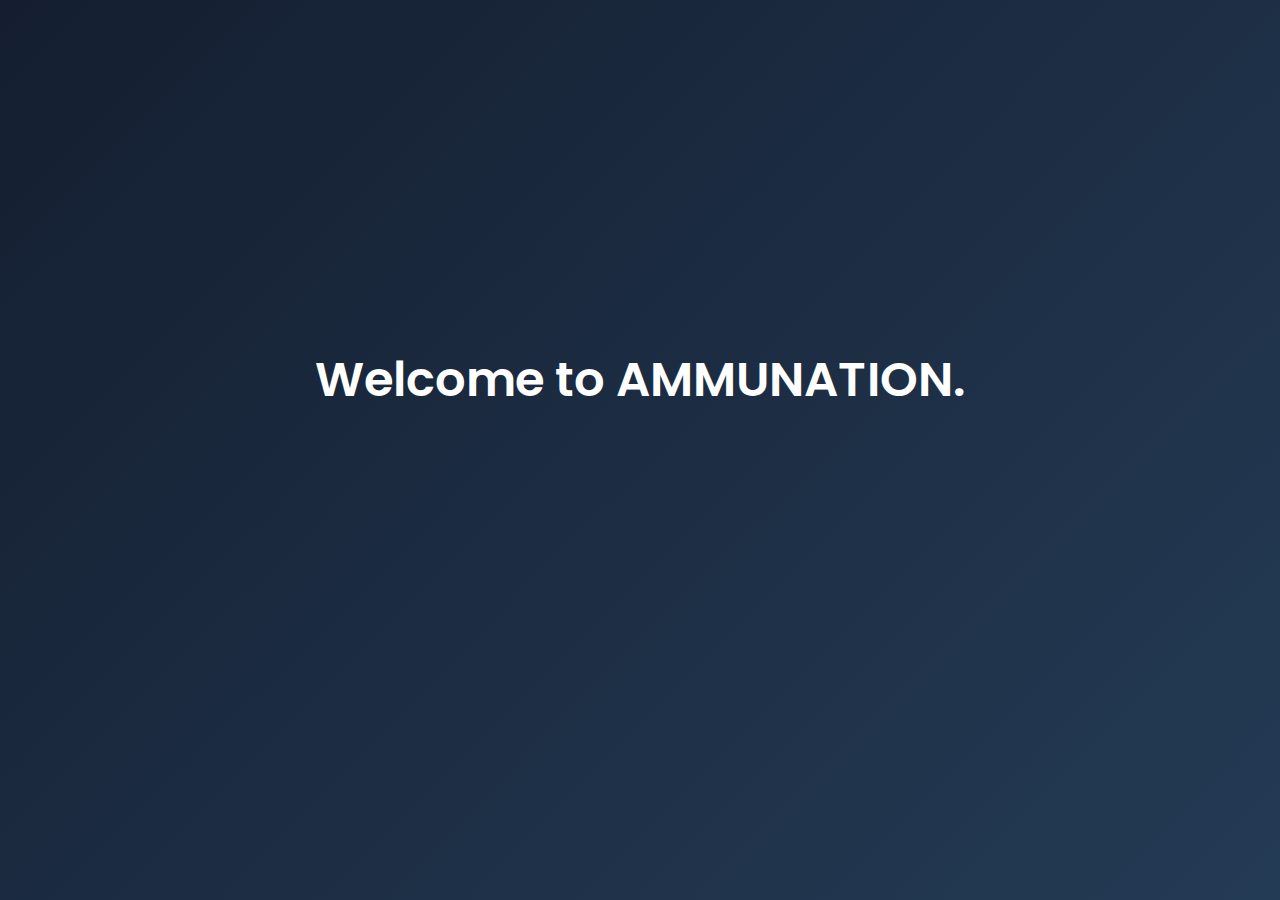
<file: index.html>
<!DOCTYPE html>
<html lang="en">
<head>
    <meta charset="UTF-8">
    <meta name="viewport" content="width=device-width, initial-scale=1.0">
    <title>AMMUNATION.</title>
    <style>
        @import url('https://fonts.googleapis.com/css2?family=Poppins:wght@300;400;600&display=swap');
        
        body {
            margin: 0;
            padding: 0;
            font-family: 'Poppins', sans-serif;
            background: linear-gradient(135deg, #141E30, #243B55);
            color: white;
            text-align: center;
            height: 100vh;
            display: flex;
            flex-direction: column;
            align-items: center;
            justify-content: center;
            overflow: hidden;
        }

        h1 {
            font-size: 3rem;
            font-weight: 600;
            color: white;
            display: block;
            visibility: visible;
            opacity: 1; /* Pastikan langsung terlihat */
            animation: fadeIn 1.5s ease-in forwards, float 3s ease-in-out infinite;
        }

        p {
            font-size: 1.2rem;
            opacity: 0;
            animation: fadeIn 1.5s ease-in forwards 0.5s;
        }

        a {
            display: inline-block;
            margin-top: 20px;
            padding: 12px 24px;
            font-size: 1.2rem;
            color: white;
            text-decoration: none;
            background: rgba(255, 255, 255, 0.2);
            border-radius: 30px;
            transition: all 0.3s ease;
            opacity: 0;
            animation: fadeIn 1.5s ease-in forwards 1s;
        }

        a:hover {
            background: white;
            color: #243B55;
            transform: scale(1.1);
        }

        @keyframes fadeIn {
            from {
                opacity: 0;
                transform: translateY(-20px);
            }
            to {
                opacity: 1;
                transform: translateY(0);
            }
        }

        @keyframes float {
            0%, 100% {
                transform: translateY(0);
            }
            50% {
                transform: translateY(-10px);
            }
        }
    </style>
</head>
<body>
    <h1>Welcome to AMMUNATION.</h1>
    <p>Your premier destination for exclusive gunshop collections.</p>
    <a href="Form1.html">Visit My Gunshop</a>
</body>
</html>
</file>
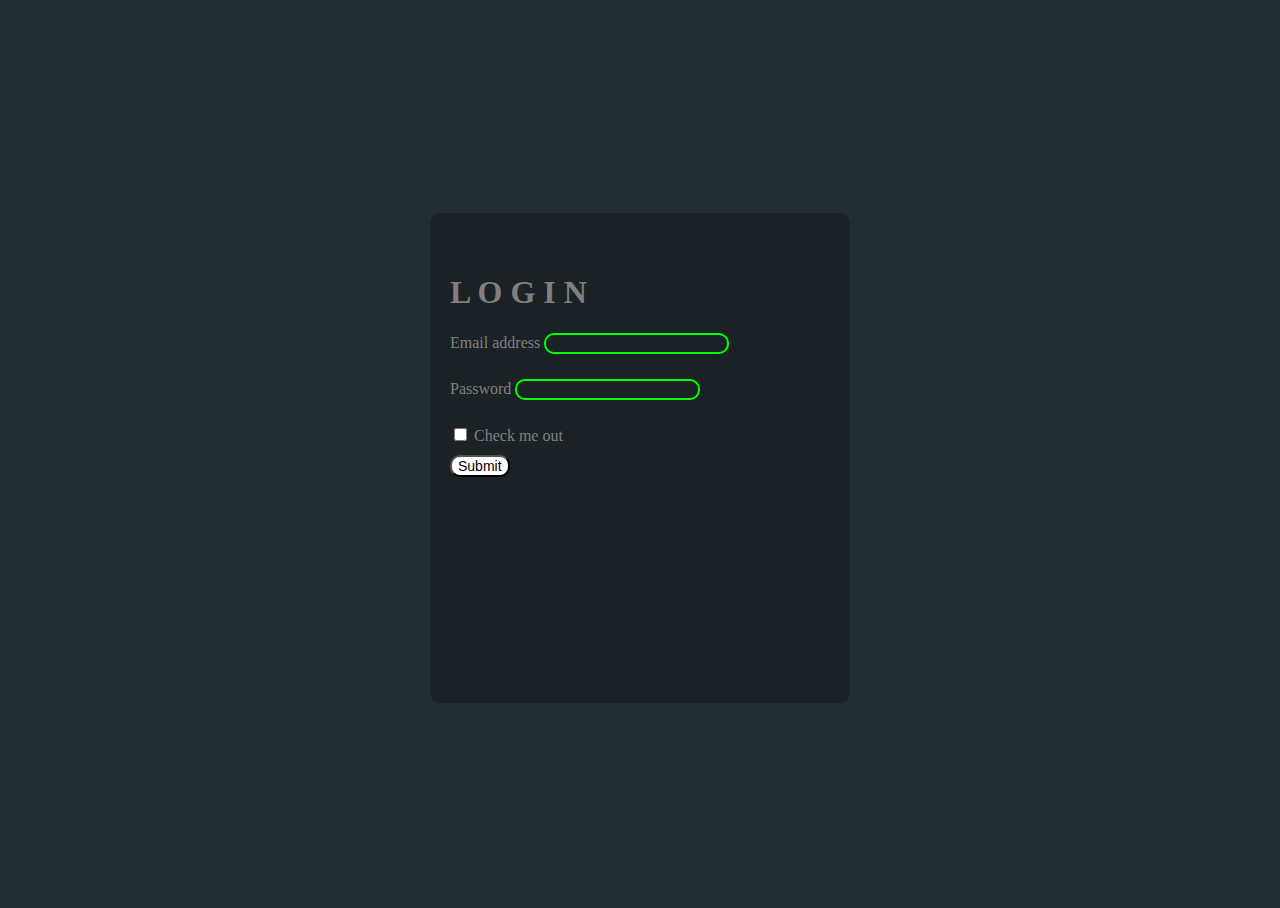
<file: Form2.html>
<!DOCTYPE html>
<html lang="en">

<head>
  <meta charset="UTF-8">
  <meta name="viewport" content="width=device-width, initial-scale=1.0">
  <link href="https://cdn.jsdelivr.net/npm/bootstrap@5.0.2/dist/css/bootstrap.min.css" rel="stylesheet"
    integrity="sha384-EVSTQN3/azprG1Anm3QDgpJLIm9Nao0Yz1ztcQTwFspd3yD65VohhpuuCOmLASjC" crossorigin="anonymous">
  <title>AMMU-NATION</title>
  <link rel="stylesheet" href="Form2.css">
</head>

<body>
    <div class="global-container">
      <div class="card login-form">
        <div class="card-body">
          <h1 class="card-title text-center">L O G I N</h1>
        </div>
        <div class="card-text">
          <form>
            <div class="mb-3">
              <label for="exampleInputEmail1" class="form-label">Email address</label>
              <input type="email" class="form-control" id="exampleInputEmail1" aria-describedby="emailHelp">
              <div class="mb-3">
                <label for="exampleInputPassword1" class="form-label">Password</label>
                <input type="password" class="form-control" id="exampleInputPassword1">
              </div>
              <div class="mb-3 form-check">
                <input type="checkbox" class="form-check-input" id="exampleCheck1">
                <label class="form-check-label" for="exampleCheck1">Check me out</label>
              </div>
              <a href="Form3.html">
                <button type="button" class="btn btn-primary">Submit</button>
              </a>
          </form>
        </div>
      </div>
    </div>
</body>

</html>
</file>
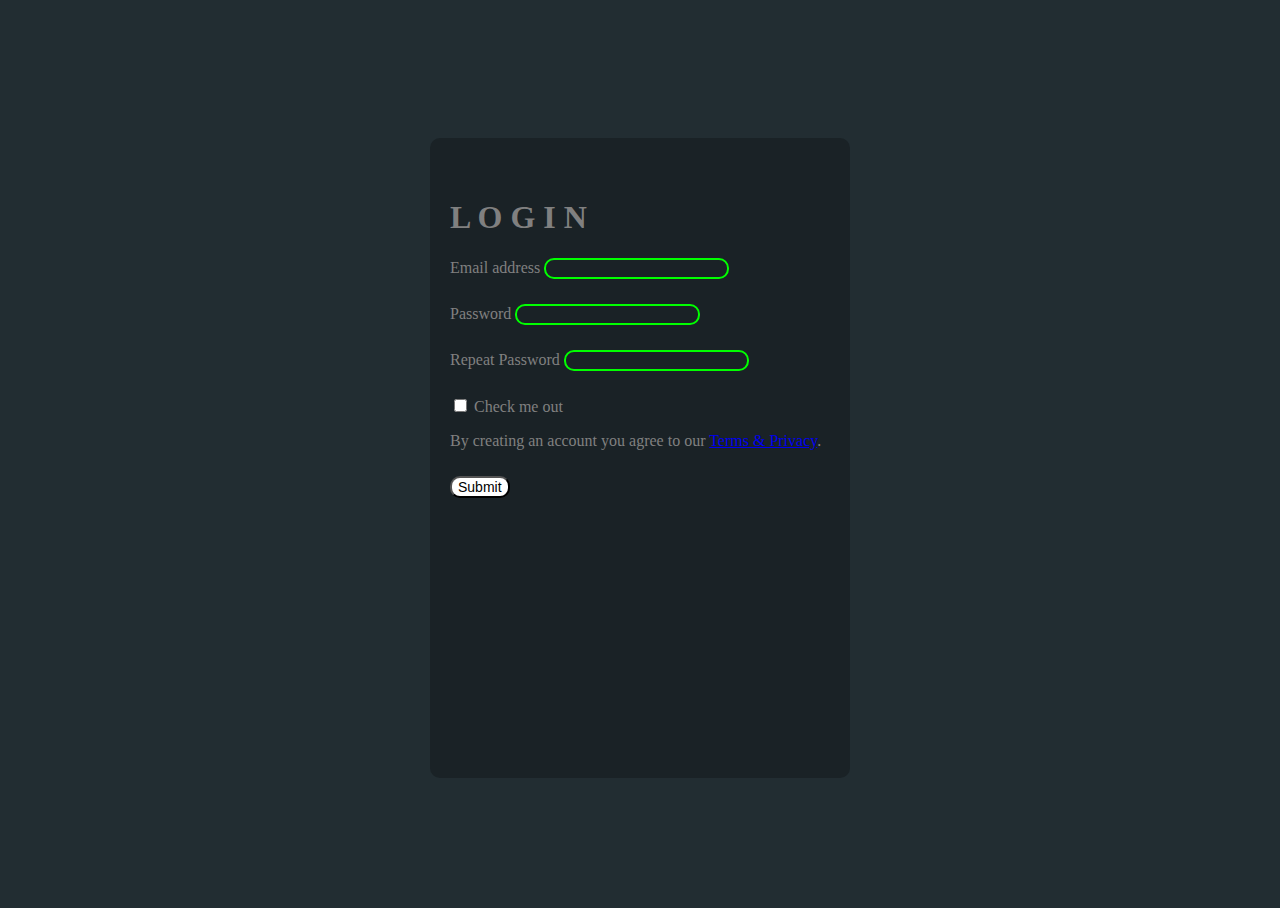
<file: Form4.html>
<!DOCTYPE html>
<html lang="en">
<head>
    <meta charset="UTF-8">
    <meta name="viewport" content="width=device-width, initial-scale=1.0">
    <link href="https://cdn.jsdelivr.net/npm/bootstrap@5.0.2/dist/css/bootstrap.min.css" rel="stylesheet" integrity="sha384-EVSTQN3/azprG1Anm3QDgpJLIm9Nao0Yz1ztcQTwFspd3yD65VohhpuuCOmLASjC" crossorigin="anonymous">
    <title>AMMU-NATION</title>
    <link rel="stylesheet" href="Form4.css">
</head>
<body>
    <div class="global-container">
        <div class="card login-form">
            <div class="card-body">
                <h1 class="card-title text-center">L O G I N</h1>
            </div>
            <div class="card-text">
                <form>
                    <div class="mb-3">
                      <label for="exampleInputEmail1" class="form-label">Email address</label>
                      <input type="email" class="form-control" id="exampleInputEmail1" aria-describedby="emailHelp">
                    <div class="mb-3">
                      <label for="exampleInputPassword1" class="form-label">Password</label>
                      <input type="password" class="form-control" id="exampleInputPassword1">
                    </div>
                    <div class="mb-3">
                      <label for="exampleInputPassword1" class="form-label">Repeat Password</label>
                      <input type="password" class="form-control" id="exampleInputPassword1">
                    </div>
                    <div class="mb-3 form-check">
                      <input type="checkbox" class="form-check-input" id="exampleCheck1">
                      <label class="form-check-label" for="exampleCheck1">Check me out</label>
                    </div>
                    <p>By creating an account you agree to our <a href="#">Terms & Privacy</a>.</p>
                    <a href="Form3.html">
                    <button type="button" class="btn btn-primary">Submit</button>
                    </a>
                  </form>
            </div>
        </div>
    </div>
</body>
</html>
</file>
<file: Form2.css>
html, body{
    height: 100%;
    background-color: #222d32 !important;
}

.global-container{
    height: 100%;
    display: flex;
    align-items: center;
    justify-content: center;
    color: grey;
}

input[type="email"],
input[type="password"]{
    background: #1a2226;
    color: white;
    border: 2px solid #00ff00;
    border-radius: 10px;
    margin-bottom: 25px;
}

input[type="email"]:focus,
input[type="password"]:focus{
    outline: none;
    border: none;
    background: #1a2226;
    color: white;
    margin: 0;
}

.login-form{
    width: 380px;
    height: 450px;
    padding: 20px;
    background-color: #1a2226 !important;
    border-radius: 10px !important;
}

.card-title{
    font-weight: 900;
    padding-top: 20px;
}

.btn{
    background: white !important;
    color: black !important;
    transform: translateY(10px);
    font-size: 14px;
    border-radius: 10px !important;
}
</file>
<file: Form4.css>
html, body{
    height: 100%;
    background-color: #222d32 !important;
}

.global-container{
    height: 100%;
    display: flex;
    align-items: center;
    justify-content: center;
    color: grey;
}

input[type="email"],
input[type="password"]{
    background: #1a2226;
    color: white;
    border: 2px solid #00ff00;
    border-radius: 10px;
    margin-bottom: 25px;
}

input[type="email"]:focus,
input[type="password"]:focus{
    outline: none;
    border: none;
    background: #1a2226;
    color: white;
    margin: 0;
}

.login-form{
    width: 380px;
    height: 600px;
    padding: 20px;
    background-color: #1a2226 !important;
    border-radius: 10px !important;
}

.card-title{
    font-weight: 900;
    padding-top: 20px;
}

.btn{
    background: white !important;
    color: black !important;
    transform: translateY(10px);
    font-size: 14px;
    border-radius: 10px !important;
}
</file>
